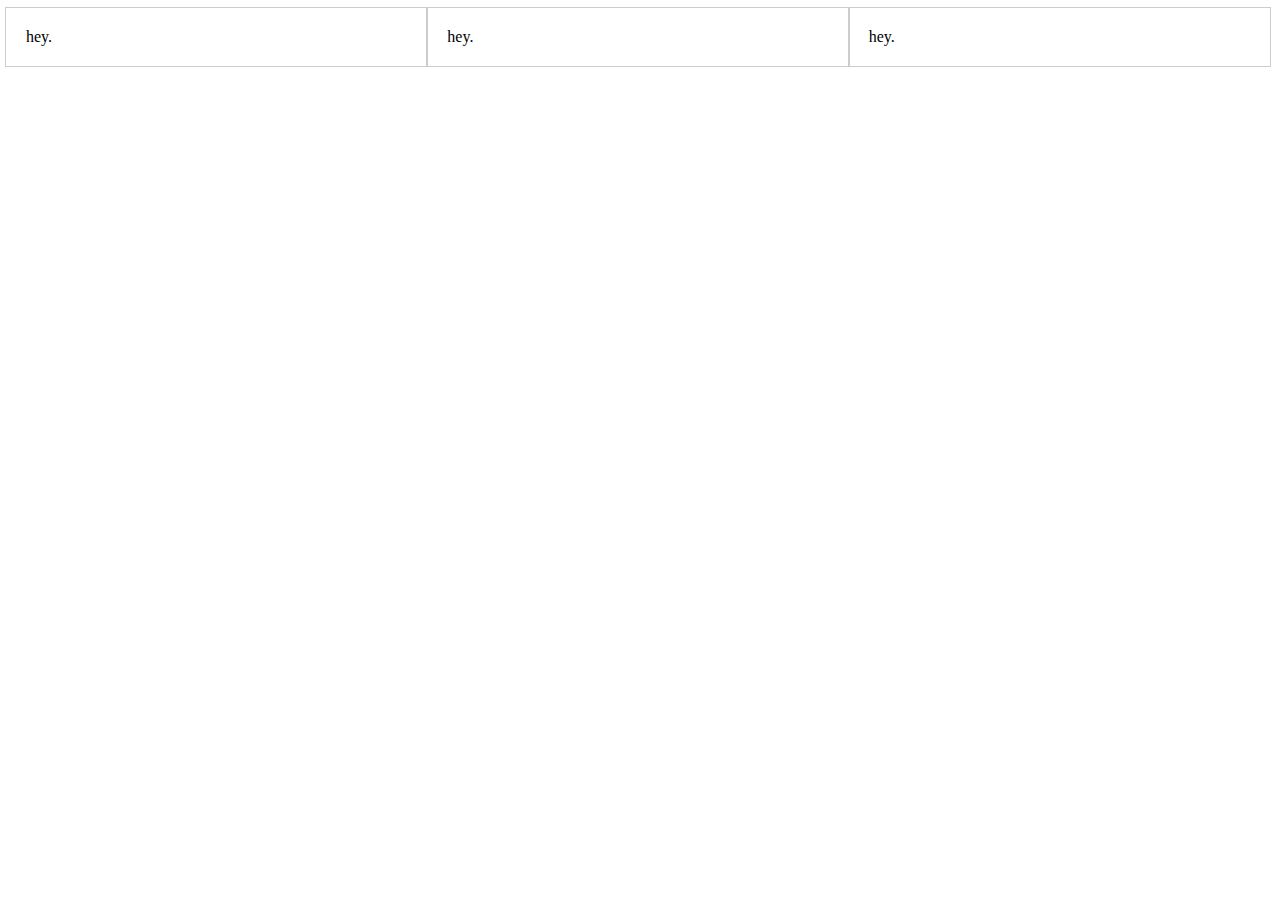
<file: grid/index.html>
<!doctype html>
<html lang="en" class="no-js">
<head>
  <title>Grid System</title>

  <meta charset="UTF-8">
  <meta name="viewport" content="width=device-width, initial-scale=1.0">
  <meta http-equiv="cleartype" content="on">
  
  <!-- style -->
  <link rel="stylesheet" href="grid.css">
  
</head>
<body>

  <div class="layout">
    <div class="col w-33 w-m-50 w-sm-100">
      <div class="gutter">
        hey.
      </div><!--/.gutter-->
    </div><!--/.col-->
    <div class="col w-33 w-m-50 w-sm-100">
      <div class="gutter">
        hey.
      </div><!--/.gutter-->
    </div><!--/.col-->
    <div class="col w-33 w-m-100 w-sm-100">
      <div class="gutter">
        hey.
      </div><!--/.gutter-->
    </div><!--/.col-->
  </div><!--/.layout-->

</body>
</html>
</file>
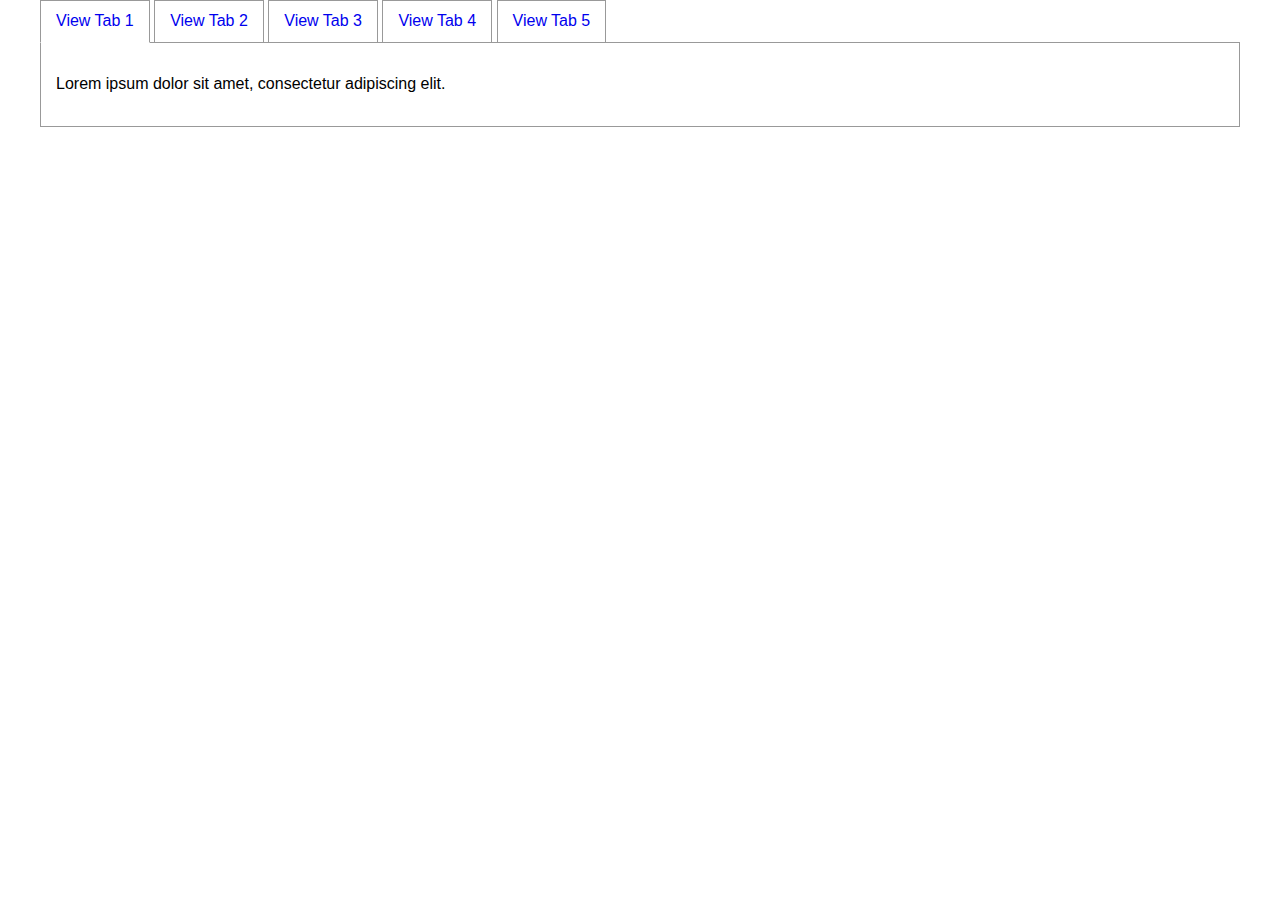
<file: tabs/index.html>
<!doctype html>
<html lang="en" class="no-js">
<head>
  <title>Reusable Tabs</title>
  
  <meta charset="UTF-8">
  <meta name="viewport" content="width=device-width, initial-scale=1.0">
  <meta http-equiv="cleartype" content="on">

  <link rel="stylesheet" href="../global_assets/global.css">
  <link rel="stylesheet" href="tabs.css">
  
  <script src="../global_assets/global.js"></script>
  
</head>
<body>
  
  <div class="container">
    <div class="tab-control" data-tabGroup="awesome-tabs">
      <ul class="tab-list">
        <li class="tab-item is-active"><a href="#tab1">View Tab 1</a></li>
        <li class="tab-item"><a href="#tab2">View Tab 2</a></li>
        <li class="tab-item"><a href="#tab3">View Tab 3</a></li>
        <li class="tab-item"><a href="#tab4">View Tab 4</a></li>
        <li class="tab-item"><a href="#tab5">View Tab 5</a></li>
      </ul>
    </div><!--/.tab-control-->
    
    <div class="tab-group" data-tabContent="awesome-tabs">
      <div class="tab-content is-active" id="tab1"> 
        <p>Lorem ipsum dolor sit amet, consectetur adipiscing elit.</p>
      </div><!--/.tab-content-->
      <div class="tab-content" id="tab2">
        <p>In tincidunt tempor risus gravida tincidunt.</p>
      </div><!--/.tab-content-->
      <div class="tab-content" id="tab3">
        <p>Suspendisse eget commodo erat. Donec a metus fringilla, pharetra ipsum nec, aliquet felis. </p>
      </div><!--/.tab-content-->
      <div class="tab-content" id="tab4">
        <p>Aenean eu nibh nisl. Nulla ornare condimentum erat, et rhoncus urna euismod a.</p>
      </div><!--/.tab-content-->
      <div class="tab-content" id="tab5">
        <p>Duis sollicitudin consequat lorem eu sagittis.</p>
      </div><!--/.tab-content-->
    </div><!--/.tab-content-->
    
  </div><!--/.contain-->
  
  <script src="tabs.js"></script>
  
</body>
</html>
</file>
<file: grid/grid.css>
.col {
  outline: 1px solid #ccc;
  display: inline-block;
  margin: 0 -2px; }

.layout {
  *zoom: 1;
  clear: both; }
  .layout:before, .layout:after {
    content: " ";
    display: table; }
  .layout:after {
    clear: both; }

.gutter {
  padding: 20px; }

.w-33 {
  width: 33.333333%; }

@media screen and (max-width: 46.875em) {
  .w-m-50 {
    width: 50%; }

  .w-m-100 {
    width: 100%; } }
@media screen and (max-width: 31.25em) {
  .gutter {
    padding: 10px; }

  .w-sm-100 {
    width: 100%; } }
</file>
<file: global_assets/global.css>
body, html {
  margin: 0;
  padding: 0;
}

body {
  -webkit-font-smoothing: antialiased;
  font: 16px/1.3 sans-serif;
}

header, nav {
  display: block;
}

/* base objects */

.is-clean {
  padding: 0;
  margin: 0;
  list-style: none;
}

.is-hidden {
  position: absolute;
  top: -9999px;
  left: -9999px;
}

.container {
  max-width: 1200px;
  min-width: 300px;
  margin: auto;
}
</file>
<file: tabs/tabs.css>
.tab-control {
  
}

.tab-list {
  margin: 0;
  padding: 0;
  list-style: none;
  white-space: nowrap;
  overflow: auto;
}

.tab-item {
  display: inline-block;
}

.tab-item > a {
  display: block;
  text-decoration: none;
  border: 1px solid #999;
  padding: 10px 15px;
}

.js .tab-item.is-active a {
  position: relative;
  border-bottom-color: #fff;
}

.js .tab-group {
  border: 1px solid #999;
  margin-top: -1px;
}

.tab-content {
  padding: 15px 0;
}


.js .tab-content {
  padding: 15px;
}

.js .tab-content {
  position: absolute;
  top: -9999px;
  left: -9999px;
}

.tab-content.is-active {
  position: static;
}

@media screen and (max-width: 46.875em) { /* 750px */

  .tab-item > a {
    padding: 6px 8px;
  }

}
</file>
